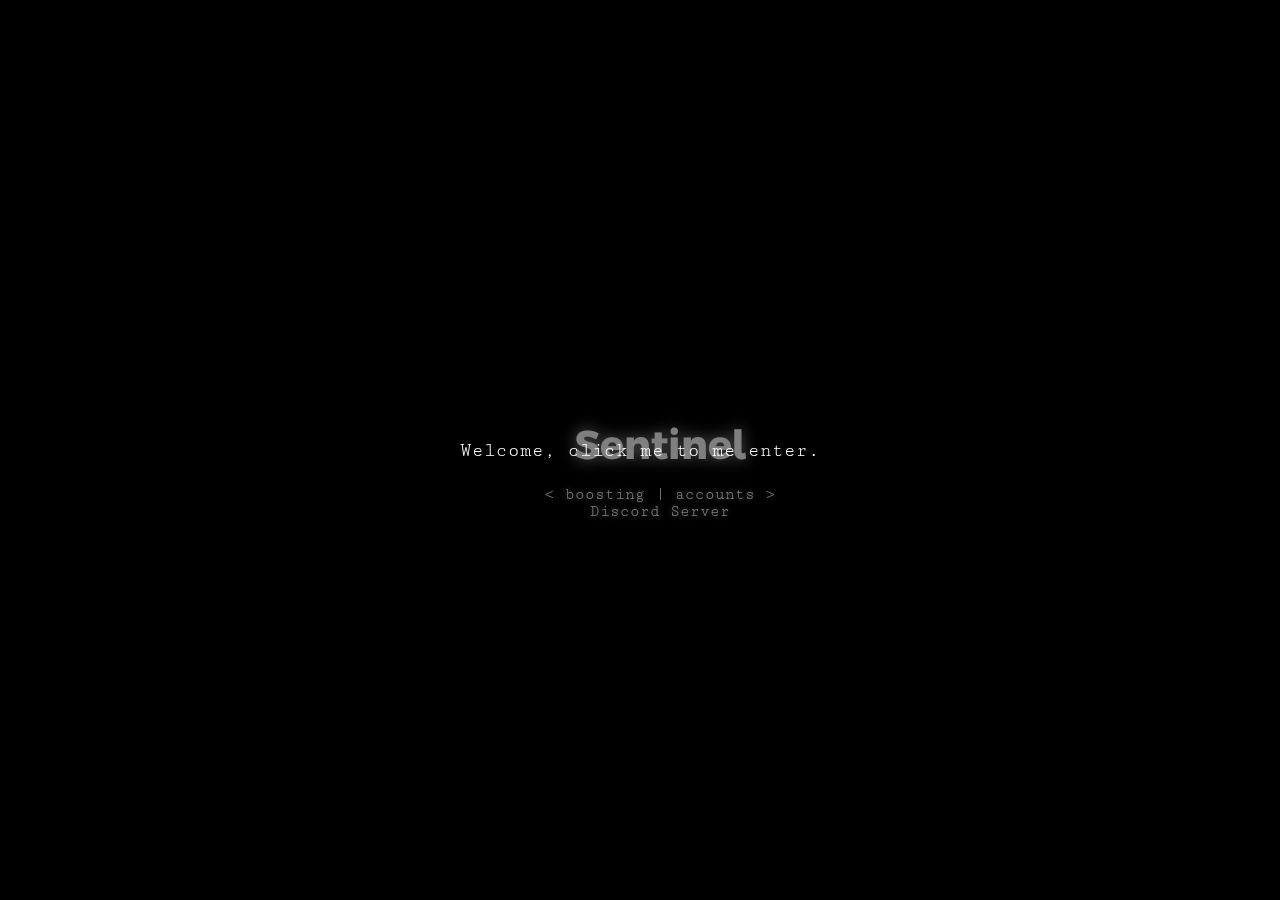
<file: index.html>
<!DOCTYPE html>
<html lang="en">
<head>
<title>❤❤❤❤❤❤❤❤❤❤❤❤❤</title>
<meta name="viewport" content="width=device-width, initial-scale=1">
<meta http-equiv="X-UA-Compatible" content="IE=edge">
<link rel="shortcut icon" href="/images/favicon.ico" />
<link rel="stylesheet" media="screen" href="https://sentinelosu.github.io/site/css/style.css">
</head>
<style>
    @font-face {
    font-family: mono;
    src: url("/fonts/mono.ttf"); 
    }

    @font-face {
    font-family: derk;
    src: url("/fonts/derk.otf");
    }
    html {
    font-family: mono;
    }
</style>
<main>
<body>
<div>
  <script>/*
    function audioPlay() {
        var audio = document.getElementById("audio");
        audio.volume = 0.1;
        audio.play()
    }
    function videoPlay() {
        var video = document.getElementById("video");
        video.volume = 0.1;
        video.play()
    }*/
</script>
<input type="checkbox" autocomplete="off" id="overlay-toggle">
<div class="overlay fullscreen">
    <label for="overlay-toggle" onclick="audioPlay();videoPlay()">
        <span class="no-hover" style="font-family: mono; font-size: 0.6em;">Welcome, tap me to me enter.</span>
        <span class="hover" style="font-family: mono; font-size: 0.6em;">Welcome, click me to me enter.</span>
    </label>
</div>
    <div class="content">
        <a style="font-family: derk; text-shadow: 0 0 0.40em #bababa; font-size: 2.5em; color: white;" href="">Sentinel</a>
        <br>
        <br><
        <a style="font-family: mono; font-size: 1.0em; text-shadow: 0 0 0.40em #bababa; color: white; text-align: center;" href="https://sentinelosu.github.io/site/boost.html">boosting</a>
        |
        <a style="font-family: mono; font-size: 1.0em; text-shadow: 0 0 0.40em #bababa; color: white; text-align: center;" href="https://sentinelosu.github.io/site/accounts.html">accounts</a> >
        <br>
        <a style="font-family: mono; font-size: 1.0em; text-shadow: 0 0 0.40em #bababa; color: white; text-align: center;" href="https://discord.gg/spXuVQcxkk">Discord Server</a>
    </div>
</div>

<div style="position: relative">
</div>

</body>
</main>


</html>
</file>
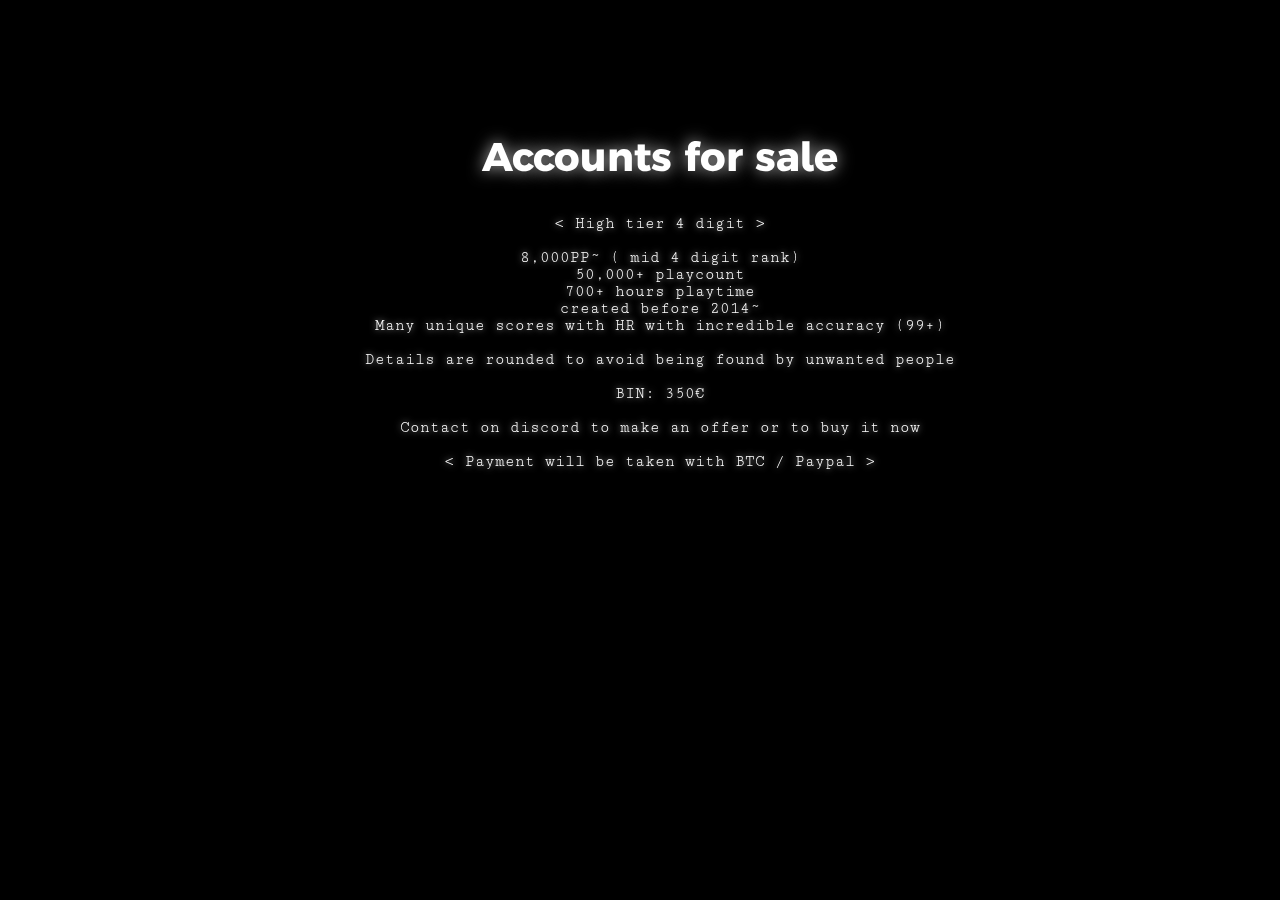
<file: accounts.html>
<!DOCTYPE html>
<html lang="en">
<head>
<title>❤❤❤❤❤❤❤❤❤❤❤❤❤</title>
<meta name="viewport" content="width=device-width, initial-scale=1">
<meta http-equiv="X-UA-Compatible" content="IE=edge">
<link rel="shortcut icon" href="/images/favicon.ico" />
<link rel="stylesheet" media="screen" href="https://sentinelosu.github.io/site/css/style.css">
</head>
<style>
    @font-face {
    font-family: mono;
    src: url("/fonts/mono.ttf"); 
    }

    @font-face {
    font-family: derk;
    src: url("/fonts/derk.otf");
    }
    html {
    font-family: mono;
    }
</style>
<main>
<body>
    <div class="content2">
        <a style="font-family: derk; text-shadow: 0 0 0.40em #bababa; font-size: 2.5em; color: white;" href="/site/index.html">Accounts for sale</a>
        <br>
        <br>
        <br>
        <a style="font-family: mono; font-size: 1.0em; text-shadow: 0 0 0.40em #bababa; color: white; text-align: center;" target="_blank">< High tier 4 digit ></High></a>
        <br><br>
        <a style="font-family: mono; font-size: 1.0em; text-shadow: 0 0 0.40em #bababa; color: white; text-align: center;" target="_blank">8,000PP~ ( mid 4 digit rank)</High></a>
        <br>
        <a style="font-family: mono; font-size: 1.0em; text-shadow: 0 0 0.40em #bababa; color: white; text-align: center;" target="_blank">50,000+ playcount</High></a>
        <br>
        <a style="font-family: mono; font-size: 1.0em; text-shadow: 0 0 0.40em #bababa; color: white; text-align: center;" target="_blank">700+ hours playtime</High></a>
        <br>
        <a style="font-family: mono; font-size: 1.0em; text-shadow: 0 0 0.40em #bababa; color: white; text-align: center;" target="_blank">created before 2014~</High></a>
        <br>
        <a style="font-family: mono; font-size: 1.0em; text-shadow: 0 0 0.40em #bababa; color: white; text-align: center;" target="_blank">Many unique scores with HR with incredible accuracy (99+)</High></a>
        <br><br>
        <a style="font-family: mono; font-size: 1.0em; text-shadow: 0 0 0.40em #bababa; color: white; text-align: center;" target="_blank">Details are rounded to avoid being found by unwanted people</High></a>
        <br><br>
        <a style="font-family: mono; font-size: 1.0em; text-shadow: 0 0 0.40em #bababa; color: white; text-align: center;" target="_blank">BIN: 350€</High></a>
        <br><br>
        <a style="font-family: mono; font-size: 1.0em; text-shadow: 0 0 0.40em #bababa; color: white; text-align: center;" target="_blank">Contact on discord to make an offer or to buy it now</High></a>
        <br><br>
        <a style="font-family: mono; font-size: 1.0em; text-shadow: 0 0 0.40em #bababa; color: white; text-align: center;" target="_blank">< Payment will be taken with BTC / Paypal ></High></a>
        
    </div>
</div>
<div style="position: relative">
</div>

</body>
</main>


</html>
</file>
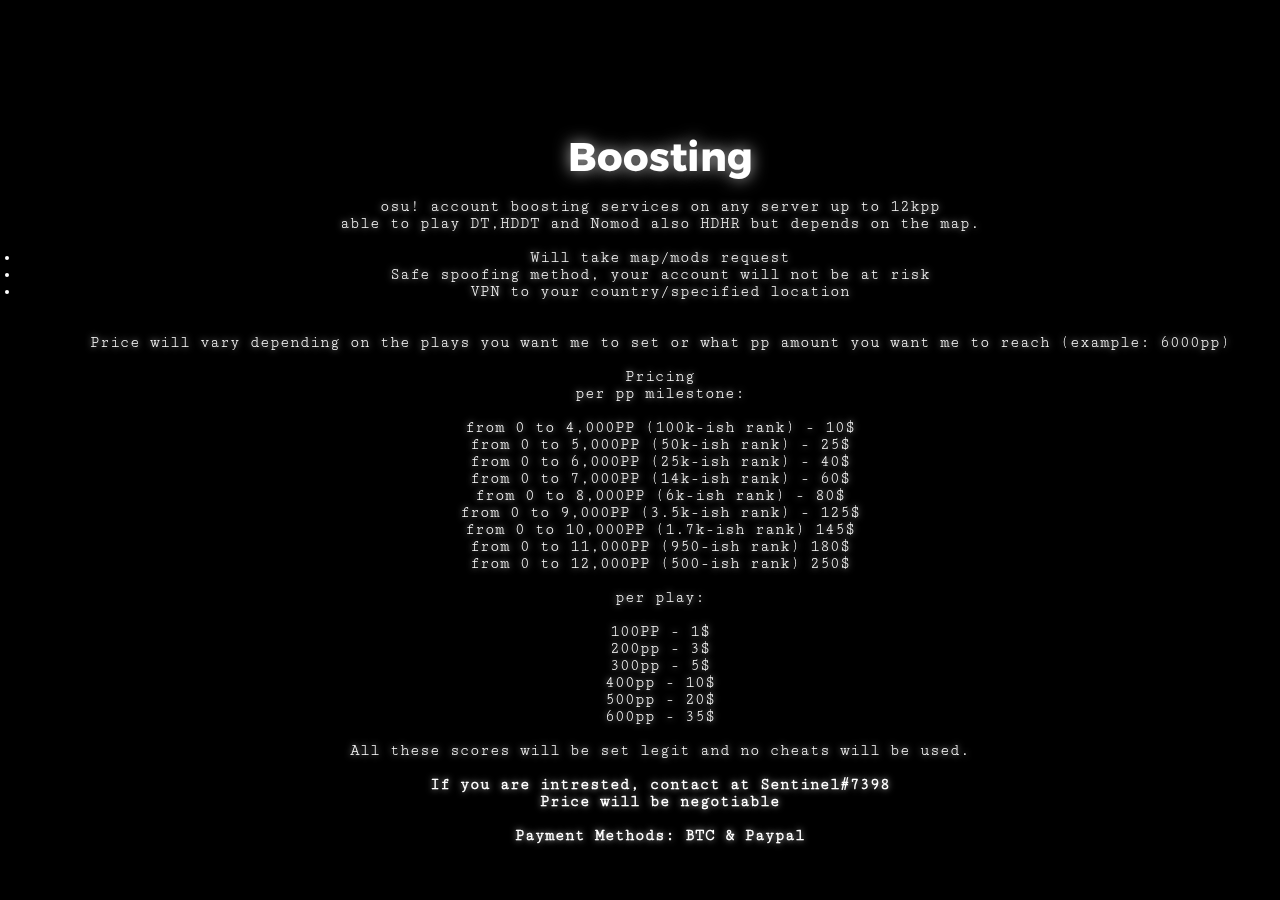
<file: boost.html>
<!DOCTYPE html>
<html lang="en">
<head>
<title>❤❤❤❤❤❤❤❤❤❤❤❤❤</title>
<meta name="viewport" content="width=device-width, initial-scale=1">
<meta http-equiv="X-UA-Compatible" content="IE=edge">
<link rel="shortcut icon" href="/images/favicon.ico" />
<link rel="stylesheet" media="screen" href="https://sentinelosu.github.io/site/css/style.css">
</head>
<style>
    @font-face {
    font-family: mono;
    src: url("/fonts/mono.ttf"); 
    }

    @font-face {
    font-family: derk;
    src: url("/fonts/derk.otf");
    }
    html {
    font-family: mono;
    }
</style>
<main>
<body>
    <div class="content2">
        <a style="font-family: derk; text-shadow: 0 0 0.40em #bababa; font-size: 2.5em; color: white;" href="/site/index.html">Boosting</a>
        <br>
        <br>
        <a style="font-family: mono; font-size: 1.0em; text-shadow: 0 0 0.40em #bababa; color: white; text-align: center;" target="_blank">osu! account boosting services on any server up to 12kpp</a>
        <br><a style="font-family: mono; font-size: 1.0em; text-shadow: 0 0 0.40em #bababa; color: white; text-align: center;" target="_blank">able to play DT,HDDT and Nomod also HDHR but depends on the map.</a>
        <br><br><a style="font-family: mono; font-size: 1.0em; text-shadow: 0 0 0.40em #bababa; color: white; text-align: center;" target="_blank"><li>Will take map/mods request</li></a>
        <a style="font-family: mono; font-size: 1.0em; text-shadow: 0 0 0.40em #bababa; color: white; text-align: center;" target="_blank"><li>Safe spoofing method, your account will not be at risk</li></a>
        <a style="font-family: mono; font-size: 1.0em; text-shadow: 0 0 0.40em #bababa; color: white; text-align: center;" target="_blank"><li>VPN to your country/specified location</li></a>
        <br><br><a style="font-family: mono; font-size: 1.0em; text-shadow: 0 0 0.40em #bababa; color: white; text-align: center;" target="_blank">Price will vary depending on the plays you want me to set or what pp amount you want me to reach (example: 6000pp)</a>
        <br><br><a style="font-family: mono; font-size: 1.0em; text-shadow: 0 0 0.40em #bababa; color: white; text-align: center;" target="_blank">Pricing</a>
        <br><a style="font-family: mono; font-size: 1.0em; text-shadow: 0 0 0.40em #bababa; color: white; text-align: center;" target="_blank">per pp milestone:</a>
        <br><br><a style="font-family: mono; font-size: 1.0em; text-shadow: 0 0 0.40em #bababa; color: white; text-align: center;" target="_blank">from 0 to 4,000PP (100k-ish rank) - 10$</a>
        <br><a style="font-family: mono; font-size: 1.0em; text-shadow: 0 0 0.40em #bababa; color: white; text-align: center;" target="_blank">from 0 to 5,000PP (50k-ish rank) - 25$</a>
        <br><a style="font-family: mono; font-size: 1.0em; text-shadow: 0 0 0.40em #bababa; color: white; text-align: center;" target="_blank">from 0 to 6,000PP (25k-ish rank) - 40$</a>
        <br><a style="font-family: mono; font-size: 1.0em; text-shadow: 0 0 0.40em #bababa; color: white; text-align: center;" target="_blank">from 0 to 7,000PP (14k-ish rank) - 60$</a>
        <br><a style="font-family: mono; font-size: 1.0em; text-shadow: 0 0 0.40em #bababa; color: white; text-align: center;" target="_blank">from 0 to 8,000PP (6k-ish rank) - 80$</a>
        <br><a style="font-family: mono; font-size: 1.0em; text-shadow: 0 0 0.40em #bababa; color: white; text-align: center;" target="_blank">from 0 to 9,000PP (3.5k-ish rank) - 125$</a>
        <br><a style="font-family: mono; font-size: 1.0em; text-shadow: 0 0 0.40em #bababa; color: white; text-align: center;" target="_blank">from 0 to 10,000PP (1.7k-ish rank) 145$</a>
        <br><a style="font-family: mono; font-size: 1.0em; text-shadow: 0 0 0.40em #bababa; color: white; text-align: center;" target="_blank">from 0 to 11,000PP (950-ish rank) 180$</a>
        <br><a style="font-family: mono; font-size: 1.0em; text-shadow: 0 0 0.40em #bababa; color: white; text-align: center;" target="_blank">from 0 to 12,000PP (500-ish rank) 250$</a>
        <br><br><a style="font-family: mono; font-size: 1.0em; text-shadow: 0 0 0.40em #bababa; color: white; text-align: center;" target="_blank">per play:</a>
        <br><br><a style="font-family: mono; font-size: 1.0em; text-shadow: 0 0 0.40em #bababa; color: white; text-align: center;" target="_blank">100PP - 1$</a>
        <br><a style="font-family: mono; font-size: 1.0em; text-shadow: 0 0 0.40em #bababa; color: white; text-align: center;" target="_blank">200pp - 3$</a>
        <br><a style="font-family: mono; font-size: 1.0em; text-shadow: 0 0 0.40em #bababa; color: white; text-align: center;" target="_blank">300pp - 5$</a>
        <br><a style="font-family: mono; font-size: 1.0em; text-shadow: 0 0 0.40em #bababa; color: white; text-align: center;" target="_blank">400pp - 10$</a>
        <br><a style="font-family: mono; font-size: 1.0em; text-shadow: 0 0 0.40em #bababa; color: white; text-align: center;" target="_blank">500pp - 20$</a>
        <br><a style="font-family: mono; font-size: 1.0em; text-shadow: 0 0 0.40em #bababa; color: white; text-align: center;" target="_blank">600pp - 35$</a>
        <br><br><a style="font-family: mono; font-size: 1.0em; text-shadow: 0 0 0.40em #bababa; color: white; text-align: center;" target="_blank">All these scores will be set legit and no cheats will be used.</a>
        <br><br><a style="font-family: mono; font-size: 1.0em; text-shadow: 0 0 0.40em #bababa; color: white; text-align: center;" target="_blank"><b>If you are intrested, contact at Sentinel#7398</b></a>
        <br><a style="font-family: mono; font-size: 1.0em; text-shadow: 0 0 0.40em #bababa; color: white; text-align: center;" target="_blank"><b>Price will be negotiable</b></a>
        <br><br><a style="font-family: mono; font-size: 1.0em; text-shadow: 0 0 0.40em #bababa; color: white; text-align: center;" target="_blank"><b>Payment Methods: BTC & Paypal</b></a>
    </div>
</div>
<div style="position: relative">
</div>

</body>
</main>


</html>
</file>
